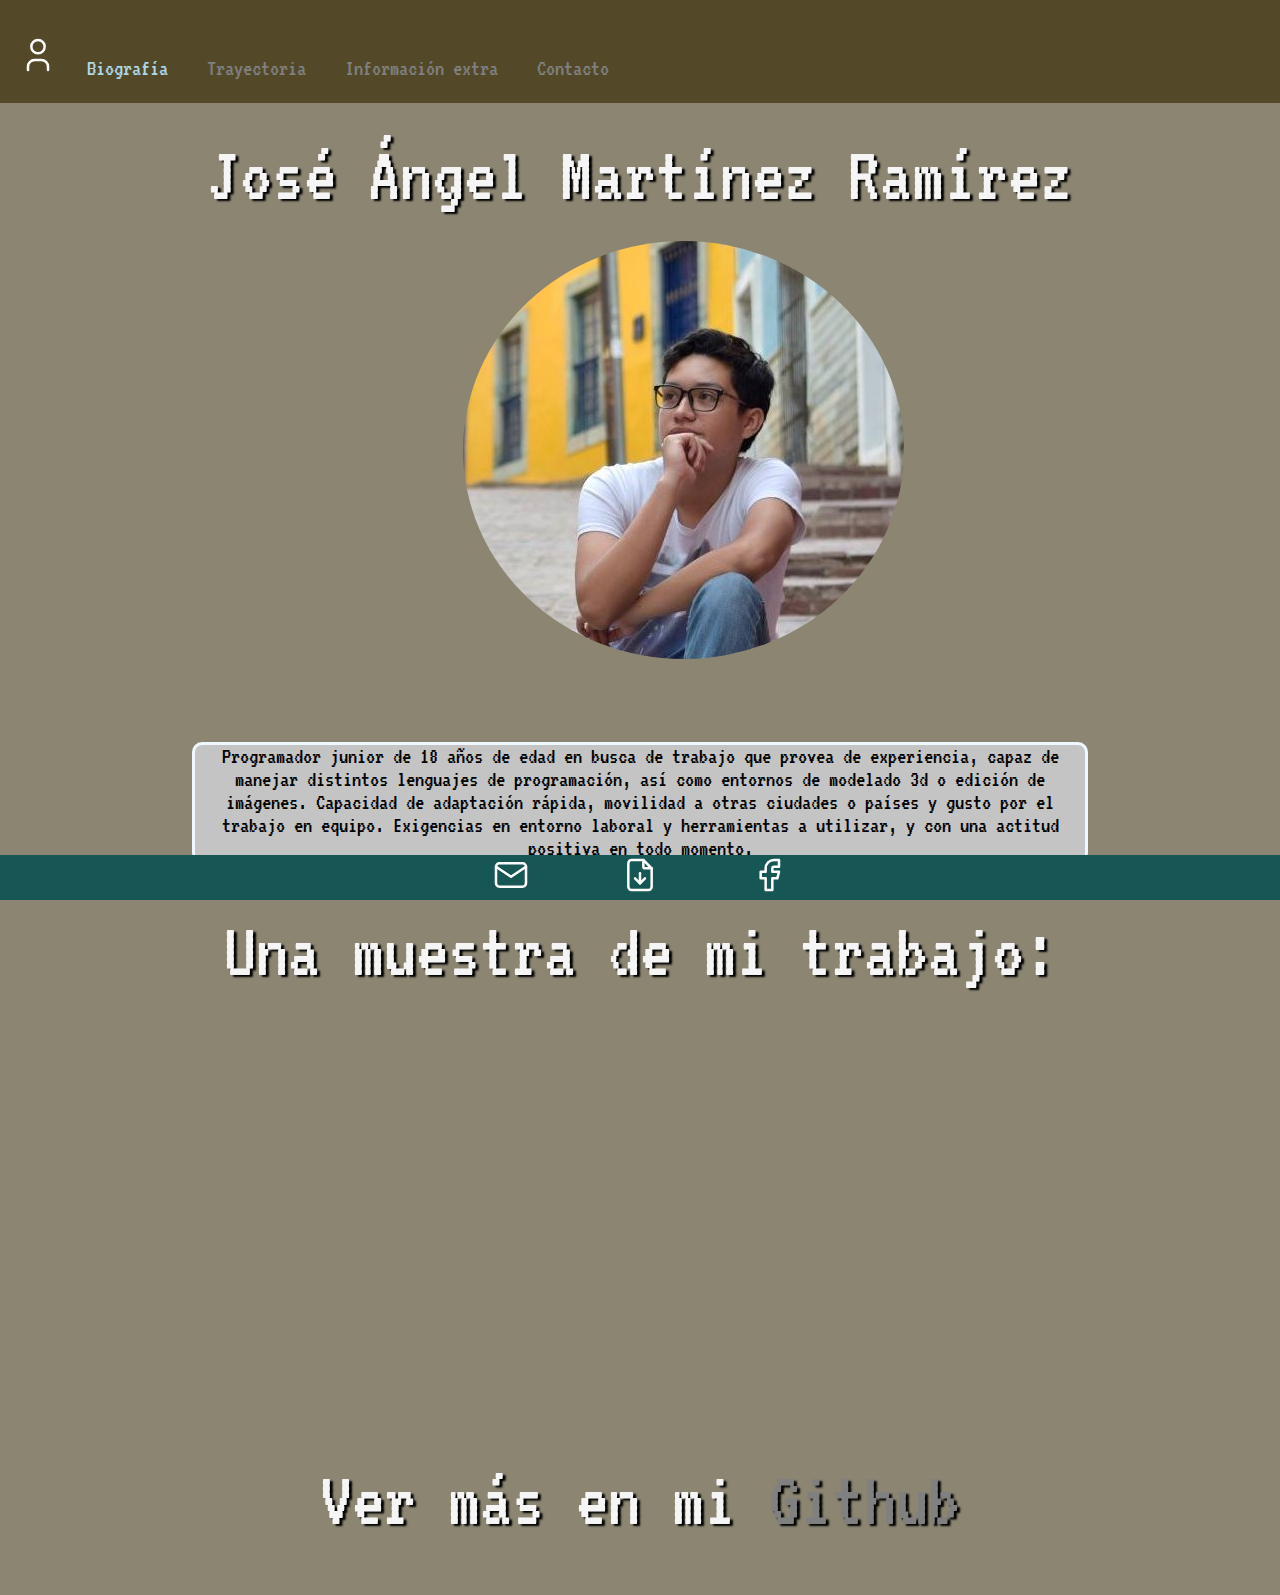
<file: index.html>
<!DOCTYPE html>
<html lang="es">
<head>
	<!--Codificación de caracteres-->
	<meta charset="UTF-8">
	<meta name="viewport" content="width=device-width, initial-scale=1.0">
	<meta name="description" content="Currículum de José Ángel Martínez."/>

	<!--Metatags para CSS-->
	<link rel="stylesheet" type="text/css" href="css/styles.css">

	<!-- Google Fonts -->
	<link rel="preconnect" href="https://fonts.googleapis.com">
	<link rel="preconnect" href="https://fonts.gstatic.com" crossorigin>
	<link href="https://fonts.googleapis.com/css2?family=VT323&display=swap" rel="stylesheet">

	<title>Currículum Vitae</title>
	<link rel="shortcut icon" href="img/pngwing.com (1).png">

</head>

<body>

	<header>
		<div class="logo">
			<a href="index.html">
				<!-- svg logo -->
				<svg xmlns="http://www.w3.org/2000/svg" class="icon icon-tabler icon-tabler-user" width="40" height="40" viewBox="0 0 24 24" stroke-width="1.5" stroke="#ffffff" fill="none" stroke-linecap="round" stroke-linejoin="round">
					<path stroke="none" d="M0 0h24v24H0z" fill="none"/>
					<circle cx="12" cy="7" r="4" />
					<path d="M6 21v-2a4 4 0 0 1 4 -4h4a4 4 0 0 1 4 4v2" />
				</svg>
			</a>
		</div>
		<!-- Nav -->
		<nav>
			<ul>
				<li><a class="estas_aqui"href="index.html">Biografía</a></li>
				<li><a href="miTrabajo.html">Trayectoria</a></li>
				<li><a href="libre.html">Información extra</a></li>
				<li><a href="contacto.html">Contacto</a></li>
			</ul>	
		</nav>
	</header>

	<main class="inicio">
		<section>
			<div class="titulo">
				<p>José Ángel Martínez Ramírez</p>
			</div>
			<div class="profile_pic">
				<img src="img/profile.jpg" alt="Foto de perfil">
			</div>
			<br>
			<p class="texto__borde">Programador junior de 18 años de edad en busca de trabajo que provea de experiencia, capaz de manejar distintos lenguajes de programación, así como entornos de modelado 3d o edición de imágenes. Capacidad de adaptación rápida, movilidad a otras ciudades o países y gusto por el trabajo en equipo. Exigencias en entorno laboral y herramientas a utilizar, y con una actitud positiva en todo momento.</p>

		</section>
		<br>
		<div class="titulo">
			<p>Una muestra de mi trabajo:</p>

			<iframe width="560" height="315" src="https://www.youtube.com/embed/M5Vd662owxA" title="YouTube video player" frameborder="0" allow="accelerometer; autoplay; clipboard-write; encrypted-media; gyroscope; picture-in-picture" allowfullscreen></iframe>
		</div>
		<p class="titulo abajo">Ver más en mi <a href="https://github.com/AngelMtz02" target="_blank">Github</a></p>
	</main>

	<!-- footer -->
	<footer>
		<ul class="footer__descarga">
			<!-- Mail -->
			<li>
				<a href="https://mail.google.com/mail/u/0/#inbox" target="_blank">
					<svg xmlns="http://www.w3.org/2000/svg" class="icon icon-tabler icon-tabler-mail" width="40" height="40" viewBox="0 0 24 24" stroke-width="1.5" stroke="#ffffff" fill="none" stroke-linecap="round" stroke-linejoin="round">
						<path stroke="none" d="M0 0h24v24H0z" fill="none"/>
						<rect x="3" y="5" width="18" height="14" rx="2" />
						<polyline points="3 7 12 13 21 7" />
					</svg>
				</a>
			</li>
			<!-- Descarga png -->
			<li>
				<a href="img/Frame Curso.JPG" target="_blank">
					<svg xmlns="http://www.w3.org/2000/svg" class="icon icon-tabler icon-tabler-file-download" width="40" height="40" viewBox="0 0 24 24" stroke-width="1.5" stroke="#ffffff" fill="none" stroke-linecap="round" stroke-linejoin="round">
						<path stroke="none" d="M0 0h24v24H0z" fill="none"/>
						<path d="M14 3v4a1 1 0 0 0 1 1h4" />
						<path d="M17 21h-10a2 2 0 0 1 -2 -2v-14a2 2 0 0 1 2 -2h7l5 5v11a2 2 0 0 1 -2 2z" />
						<line x1="12" y1="11" x2="12" y2="17" />
						<polyline points="9 14 12 17 15 14" />
					</svg>
				</a>
			</li>
			<!-- Facebook -->
			<li>
				<a href="https://www.facebook.com/profile.php?id=100010049651573" target="_blank">
					<svg xmlns="http://www.w3.org/2000/svg" class="icon icon-tabler icon-tabler-brand-facebook" width="40" height="40" viewBox="0 0 24 24" stroke-width="1.5" stroke="#ffffff" fill="none" stroke-linecap="round" stroke-linejoin="round">
						<path stroke="none" d="M0 0h24v24H0z" fill="none"/>
						<path d="M7 10v4h3v7h4v-7h3l1 -4h-4v-2a1 1 0 0 1 1 -1h3v-4h-3a5 5 0 0 0 -5 5v2h-3" />
					</svg>
				</a>
			</li>
		</ul>
	</footer>

</body>
</html>
</file>
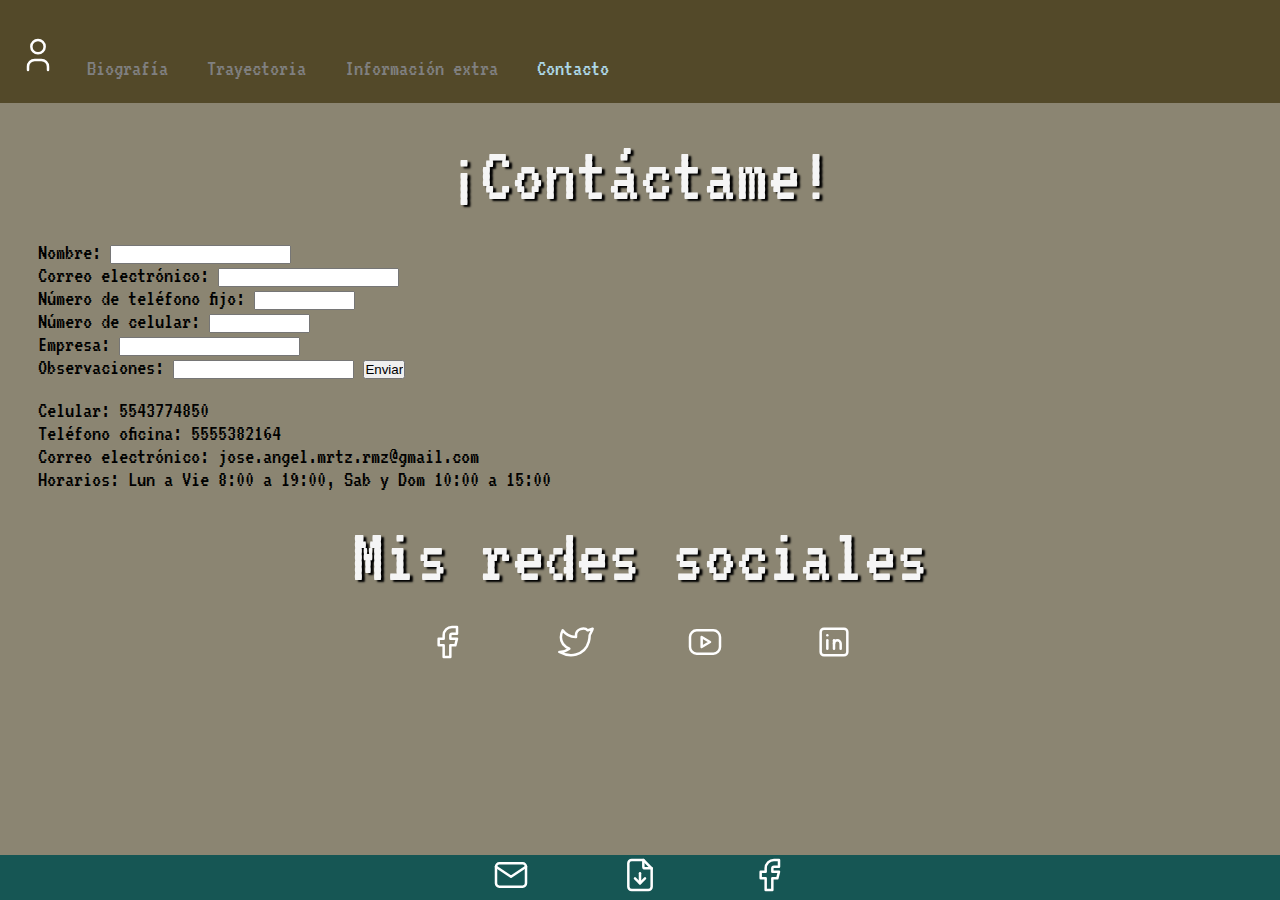
<file: contacto.html>
<!DOCTYPE html>
<html lang="es">
<head>
	<!--Codificación de caracteres-->
	<meta charset="UTF-8">
	<meta name="viewport" content="width=device-width, initial-scale=1.0">
	<meta name="description" content="Contacto"/>

	<!--Metatags para CSS-->
	<link rel="stylesheet" type="text/css" href="css/styles.css">

	<!-- Google Fonts -->
	<link rel="preconnect" href="https://fonts.googleapis.com">
	<link rel="preconnect" href="https://fonts.gstatic.com" crossorigin>
	<link href="https://fonts.googleapis.com/css2?family=VT323&display=swap" rel="stylesheet">

	<title>Contacto | JAMR</title>
	<link rel="shortcut icon" href="img/pngwing.com (1).png">

</head>

<body>

	<header>
		<div class="logo">
			<a href="index.html">
				<!-- svg logo -->
				<svg xmlns="http://www.w3.org/2000/svg" class="icon icon-tabler icon-tabler-user" width="40" height="40" viewBox="0 0 24 24" stroke-width="1.5" stroke="#ffffff" fill="none" stroke-linecap="round" stroke-linejoin="round">
					<path stroke="none" d="M0 0h24v24H0z" fill="none"/>
					<circle cx="12" cy="7" r="4" />
					<path d="M6 21v-2a4 4 0 0 1 4 -4h4a4 4 0 0 1 4 4v2" />
				</svg>
			</a>
		</div>
		<!-- Nav -->
		<nav>
			<ul>
				<li><a href="index.html">Biografía</a></li>
				<li><a href="miTrabajo.html">Trayectoria</a></li>
				<li><a href="libre.html">Información extra</a></li>
				<li><a class="estas_aqui" href="contacto.html">Contacto</a></li>
			</ul>	
		</nav>
	</header>

	<main class="contacto2">
		<p class="titulo">¡Contáctame!</p>
		

		<form action="">
			<label for="nombre">Nombre:</label>
			<input type="text" id="nombre">
			<br>
			<label for="correo">Correo electrónico:</label>
			<input type="email" id="correo">
			<br>
			<label for="telefono1">Número de teléfono fijo:</label>
			<input type="tel" id="telefono" size="10">
			<br>
			<label for="telefono2">Número de celular:</label>
			<input type="tel" id="telefono2" size="10">
			<br>
			<label for="empresa">Empresa:</label>
			<input type="text" id="empresa">
			<br>
			<label for="obsevaciones">Observaciones:</label>
			<input type="text-area" id="observaciones">
			<input type="submit" value="Enviar">
		</form>
		<div class="bloque">
			<p>Celular: 5543774850</p>
			<p>Teléfono oficina: 5555382164</p>
			<p>Correo electrónico: jose.angel.mrtz.rmz@gmail.com</p>
			<p>Horarios: Lun a Vie 8:00 a 19:00, Sab y Dom 10:00 a 15:00</p>
		</div>
		<p class="titulo">Mis redes sociales</p>
		<ul class="footer__descarga">
			<li>
				<a href="https://www.facebook.com/profile.php?id=100010049651573" target="_blank">
					<svg xmlns="http://www.w3.org/2000/svg" class="icon icon-tabler icon-tabler-brand-facebook" width="40" height="40" viewBox="0 0 24 24" stroke-width="1.5" stroke="#ffffff" fill="none" stroke-linecap="round" stroke-linejoin="round">
						<path stroke="none" d="M0 0h24v24H0z" fill="none"/>
						<path d="M7 10v4h3v7h4v-7h3l1 -4h-4v-2a1 1 0 0 1 1 -1h3v-4h-3a5 5 0 0 0 -5 5v2h-3" />
					</svg>
				</a>
			</li>
			<li>
				<a href="https://twitter.com/angel_mtz_02" target="_blank">
					<svg xmlns="http://www.w3.org/2000/svg" class="icon icon-tabler icon-tabler-brand-twitter" width="40" height="40" viewBox="0 0 24 24" stroke-width="1.5" stroke="#ffffff" fill="none" stroke-linecap="round" stroke-linejoin="round">
						<path stroke="none" d="M0 0h24v24H0z" fill="none"/>
						<path d="M22 4.01c-1 .49 -1.98 .689 -3 .99c-1.121 -1.265 -2.783 -1.335 -4.38 -.737s-2.643 2.06 -2.62 3.737v1c-3.245 .083 -6.135 -1.395 -8 -4c0 0 -4.182 7.433 4 11c-1.872 1.247 -3.739 2.088 -6 2c3.308 1.803 6.913 2.423 10.034 1.517c3.58 -1.04 6.522 -3.723 7.651 -7.742a13.84 13.84 0 0 0 .497 -3.753c-.002 -.249 1.51 -2.772 1.818 -4.013z" />
					</svg>
				</a>
			</li>
			<li>
				<a href="https://www.youtube.com/channel/UCCpp8vycz3h7y5UnD4eYtDg" target="_blank">
					<svg xmlns="http://www.w3.org/2000/svg" class="icon icon-tabler icon-tabler-brand-youtube" width="40" height="40" viewBox="0 0 24 24" stroke-width="1.5" stroke="#ffffff" fill="none" stroke-linecap="round" stroke-linejoin="round">
						<path stroke="none" d="M0 0h24v24H0z" fill="none"/>
						<rect x="3" y="5" width="18" height="14" rx="4" />
						<path d="M10 9l5 3l-5 3z" />
					</svg>
				</a>
			</li>
			<li>
				<a href="https://mx.linkedin.com/">
					<svg xmlns="http://www.w3.org/2000/svg" class="icon icon-tabler icon-tabler-brand-linkedin" width="40" height="40" viewBox="0 0 24 24" stroke-width="1.5" stroke="#ffffff" fill="none" stroke-linecap="round" stroke-linejoin="round">
						<path stroke="none" d="M0 0h24v24H0z" fill="none"/>
						<rect x="4" y="4" width="16" height="16" rx="2" />
						<line x1="8" y1="11" x2="8" y2="16" />
						<line x1="8" y1="8" x2="8" y2="8.01" />
						<line x1="12" y1="16" x2="12" y2="11" />
						<path d="M16 16v-3a2 2 0 0 0 -4 0" />
					</svg>
				</a>
			</li>
		</ul>

	</main>


	<footer>
		<ul class="footer__descarga">
			<!-- Mail -->
			<li>
				<a href="https://mail.google.com/mail/u/0/#inbox" target="_blank">
					<svg xmlns="http://www.w3.org/2000/svg" class="icon icon-tabler icon-tabler-mail" width="40" height="40" viewBox="0 0 24 24" stroke-width="1.5" stroke="#ffffff" fill="none" stroke-linecap="round" stroke-linejoin="round">
						<path stroke="none" d="M0 0h24v24H0z" fill="none"/>
						<rect x="3" y="5" width="18" height="14" rx="2" />
						<polyline points="3 7 12 13 21 7" />
					</svg>
				</a>
			</li>
			<!-- Descarga png -->
			<li>
				<a href="img/Frame Curso.JPG" target="_blank">
					<svg xmlns="http://www.w3.org/2000/svg" class="icon icon-tabler icon-tabler-file-download" width="40" height="40" viewBox="0 0 24 24" stroke-width="1.5" stroke="#ffffff" fill="none" stroke-linecap="round" stroke-linejoin="round">
						<path stroke="none" d="M0 0h24v24H0z" fill="none"/>
						<path d="M14 3v4a1 1 0 0 0 1 1h4" />
						<path d="M17 21h-10a2 2 0 0 1 -2 -2v-14a2 2 0 0 1 2 -2h7l5 5v11a2 2 0 0 1 -2 2z" />
						<line x1="12" y1="11" x2="12" y2="17" />
						<polyline points="9 14 12 17 15 14" />
					</svg>
				</a>
			</li>
			<!-- Facebook -->
			<li>
				<a href="https://www.facebook.com/profile.php?id=100010049651573" target="_blank">
					<svg xmlns="http://www.w3.org/2000/svg" class="icon icon-tabler icon-tabler-brand-facebook" width="40" height="40" viewBox="0 0 24 24" stroke-width="1.5" stroke="#ffffff" fill="none" stroke-linecap="round" stroke-linejoin="round">
						<path stroke="none" d="M0 0h24v24H0z" fill="none"/>
						<path d="M7 10v4h3v7h4v-7h3l1 -4h-4v-2a1 1 0 0 1 1 -1h3v-4h-3a5 5 0 0 0 -5 5v2h-3" />
					</svg>
				</a>
			</li>
		</ul>
	</footer>
</body>
</html>
</file>
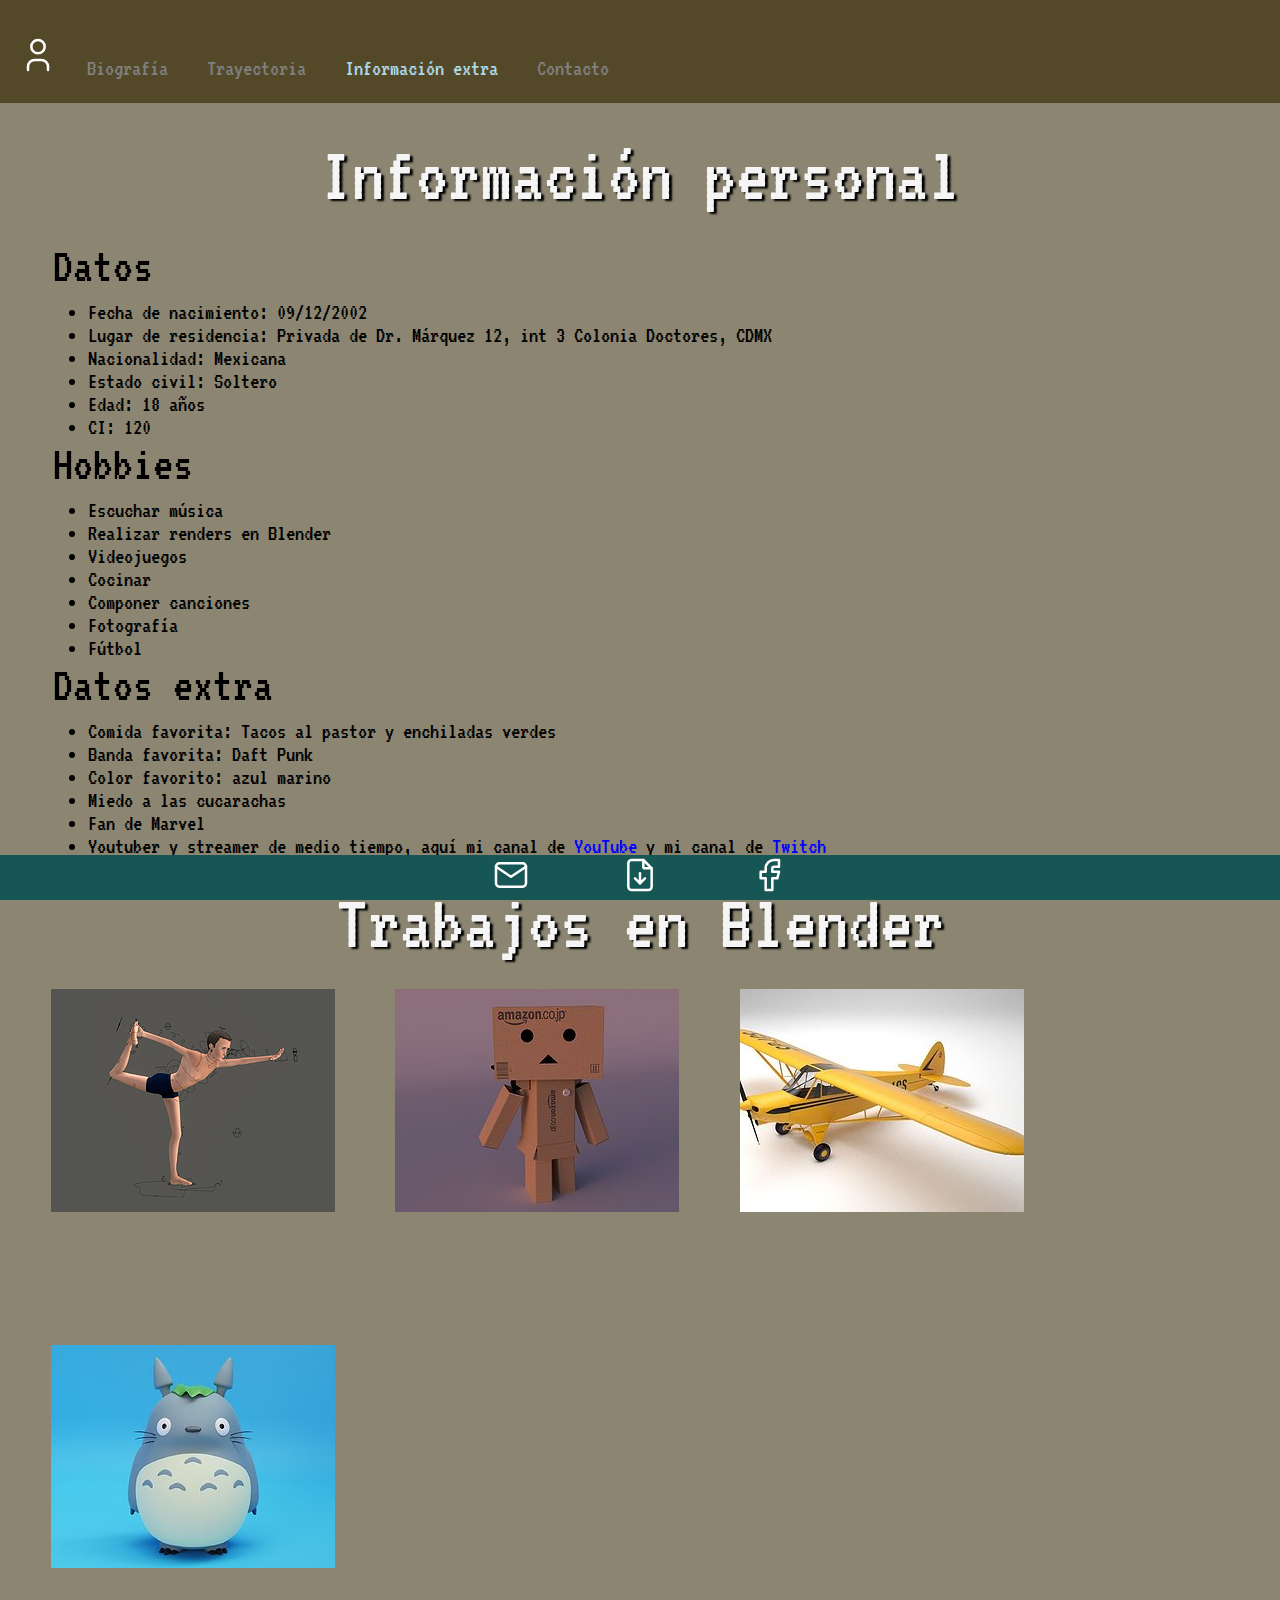
<file: libre.html>
<!DOCTYPE html>
<html lang="es">
<head>
	<!--Codificación de caracteres-->
	<meta charset="UTF-8">
	<meta name="viewport" content="width=device-width, initial-scale=1.0">
	<meta name="description" content="Contacto"/>

	<!--Metatags para CSS-->
	<link rel="stylesheet" type="text/css" href="css/styles.css">

	<!-- Google Fonts -->
	<link rel="preconnect" href="https://fonts.googleapis.com">
	<link rel="preconnect" href="https://fonts.gstatic.com" crossorigin>
	<link href="https://fonts.googleapis.com/css2?family=VT323&display=swap" rel="stylesheet">

	<title>Info extra | JAMR</title>
	<link rel="shortcut icon" href="img/pngwing.com (1).png">

</head>

<body>

	<header>
		<div class="logo">
			<a href="index.html">
				<!-- svg logo -->
				<svg xmlns="http://www.w3.org/2000/svg" class="icon icon-tabler icon-tabler-user" width="40" height="40" viewBox="0 0 24 24" stroke-width="1.5" stroke="#ffffff" fill="none" stroke-linecap="round" stroke-linejoin="round">
					<path stroke="none" d="M0 0h24v24H0z" fill="none"/>
					<circle cx="12" cy="7" r="4" />
					<path d="M6 21v-2a4 4 0 0 1 4 -4h4a4 4 0 0 1 4 4v2" />
				</svg>
			</a>
		</div>
		<!-- Nav -->
		<nav>
			<ul>
				<li><a href="index.html">Biografía</a></li>
				<li><a href="miTrabajo.html">Trayectoria</a></li>
				<li><a class="estas_aqui" href="libre.html">Información extra</a></li>
				<li><a href="contacto.html">Contacto</a></li>
			</ul>	
		</nav>
	</header>

	<main class="libre">
		<p class="titulo">Información personal</p>
		<div class="bloque">
			<p class="subtitulo">Datos</p>
			<ul>
				<li>Fecha de nacimiento: 09/12/2002</li>
				<li>Lugar de residencia: Privada de Dr. Márquez 12, int 3 Colonia Doctores, CDMX</li>
				<li>Nacionalidad: Mexicana</li>
				<li>Estado civil: Soltero</li>
				<li>Edad: 18 años</li>
				<li>CI: 120</li>
			</ul>
		</div>
		<div class="bloque">
			<p class="subtitulo">Hobbies</p>
			<ul>
				<li>Escuchar música</li>
				<li>Realizar renders en Blender</li>
				<li>Videojuegos</li>
				<li>Cocinar</li>
				<li>Componer canciones</li>
				<li>Fotografía</li>
				<li>Fútbol</li>
			</ul>
		</div>
		<div class="bloque">
			<p class="subtitulo">Datos extra</p>
			<ul>
				<li>Comida favorita: Tacos al pastor y enchiladas verdes</li>
				<li>Banda favorita: Daft Punk</li>
				<li>Color favorito: azul marino</li>
				<li>Miedo a las cucarachas</li>
				<li>Fan de Marvel</li>
				<li>Youtuber y streamer de medio tiempo, aquí mi canal de <a class="azul" href="https://www.youtube.com/channel/UCCpp8vycz3h7y5UnD4eYtDg" target="_blank">YouTube</a> y mi canal de <a class="azul" href="https://www.twitch.tv/darkmyer" target="_blank">Twitch</a></li>
			</ul>
		</div>
		<p class="titulo">Trabajos en Blender</p>
		<img src="img/blend1.png" alt="Render 1 en blender">
		<img src="img/blend2.jpg" alt="">
		<img src="img/blend3.jpg" alt="">
		<img src="img/blend4.jpg" alt="">
	</main>


	<footer>
		<ul class="footer__descarga">
			<!-- Mail -->
			<li>
				<a href="https://mail.google.com/mail/u/0/#inbox" target="_blank">
					<svg xmlns="http://www.w3.org/2000/svg" class="icon icon-tabler icon-tabler-mail" width="40" height="40" viewBox="0 0 24 24" stroke-width="1.5" stroke="#ffffff" fill="none" stroke-linecap="round" stroke-linejoin="round">
						<path stroke="none" d="M0 0h24v24H0z" fill="none"/>
						<rect x="3" y="5" width="18" height="14" rx="2" />
						<polyline points="3 7 12 13 21 7" />
					</svg>
				</a>
			</li>
			<!-- Descarga png -->
			<li>
				<a href="img/Frame Curso.JPG" target="_blank">
					<svg xmlns="http://www.w3.org/2000/svg" class="icon icon-tabler icon-tabler-file-download" width="40" height="40" viewBox="0 0 24 24" stroke-width="1.5" stroke="#ffffff" fill="none" stroke-linecap="round" stroke-linejoin="round">
						<path stroke="none" d="M0 0h24v24H0z" fill="none"/>
						<path d="M14 3v4a1 1 0 0 0 1 1h4" />
						<path d="M17 21h-10a2 2 0 0 1 -2 -2v-14a2 2 0 0 1 2 -2h7l5 5v11a2 2 0 0 1 -2 2z" />
						<line x1="12" y1="11" x2="12" y2="17" />
						<polyline points="9 14 12 17 15 14" />
					</svg>
				</a>
			</li>
			<!-- Facebook -->
			<li>
				<a href="https://www.facebook.com/profile.php?id=100010049651573" target="_blank">
					<svg xmlns="http://www.w3.org/2000/svg" class="icon icon-tabler icon-tabler-brand-facebook" width="40" height="40" viewBox="0 0 24 24" stroke-width="1.5" stroke="#ffffff" fill="none" stroke-linecap="round" stroke-linejoin="round">
						<path stroke="none" d="M0 0h24v24H0z" fill="none"/>
						<path d="M7 10v4h3v7h4v-7h3l1 -4h-4v-2a1 1 0 0 1 1 -1h3v-4h-3a5 5 0 0 0 -5 5v2h-3" />
					</svg>
				</a>
			</li>
		</ul>
	</footer>
</body>
</html>
</file>
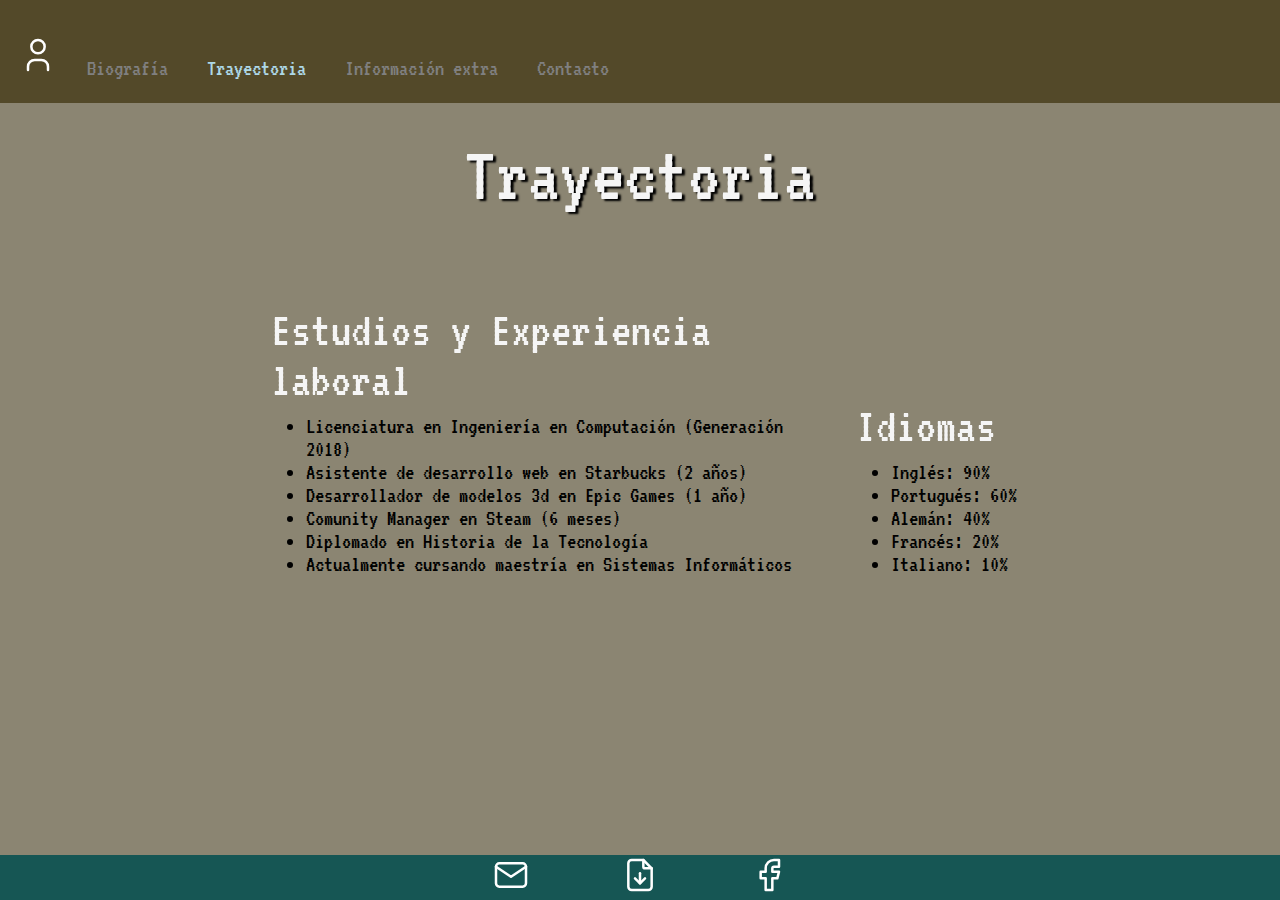
<file: miTrabajo.html>
<!DOCTYPE html>
<html lang="es">
<head>
	<!--Codificación de caracteres-->
	<meta charset="UTF-8">
	<meta name="viewport" content="width=device-width, initial-scale=1.0">
	<meta name="description" content="Contacto"/>

	<!--Metatags para CSS-->
	<link rel="stylesheet" type="text/css" href="css/styles.css">

	<!-- Google Fonts -->
	<link rel="preconnect" href="https://fonts.googleapis.com">
	<link rel="preconnect" href="https://fonts.gstatic.com" crossorigin>
	<link href="https://fonts.googleapis.com/css2?family=VT323&display=swap" rel="stylesheet">

	<title>Trayectoria | JAMR</title>
	<link rel="shortcut icon" href="img/pngwing.com (1).png">

</head>

<body>

	<header>
		<div class="logo">
			<a href="index.html">
				<!-- svg logo -->
				<svg xmlns="http://www.w3.org/2000/svg" class="icon icon-tabler icon-tabler-user" width="40" height="40" viewBox="0 0 24 24" stroke-width="1.5" stroke="#ffffff" fill="none" stroke-linecap="round" stroke-linejoin="round">
					<path stroke="none" d="M0 0h24v24H0z" fill="none"/>
					<circle cx="12" cy="7" r="4" />
					<path d="M6 21v-2a4 4 0 0 1 4 -4h4a4 4 0 0 1 4 4v2" />
				</svg>
			</a>
		</div>
		<!-- Nav -->
		<nav>
			<ul>
				<li><a href="index.html">Biografía</a></li>
				<li><a class="estas_aqui" href="miTrabajo.html">Trayectoria</a></li>
				<li><a href="libre.html">Información extra</a></li>
				<li><a href="contacto.html">Contacto</a></li>
			</ul>	
		</nav>
	</header>

	<main class="trayectoria">
		<p class="titulo">Trayectoria</p>

		<div class="centro bloque1">
			<p class="subtitulo">Estudios y Experiencia laboral</p>
			<ul>
				<li>Licenciatura en Ingeniería en Computación (Generación 2018)</li>
				<li>Asistente de desarrollo web en Starbucks (2 años)</li>
				<li>Desarrollador de modelos 3d en Epic Games (1 año)</li>
				<li>Comunity Manager en Steam (6 meses)</li>
				<li>Diplomado en Historia de la Tecnología</li>
				<li>Actualmente cursando maestría en Sistemas Informáticos</li>
			</ul>
		</div>
		<div class="bloque2">
			<p class="subtitulo">Idiomas</p>
			<ul>
				<li>Inglés: 90%</li>
				<li>Portugués: 60%</li>
				<li>Alemán: 40%</li>
				<li>Francés: 20%</li>
				<li>Italiano: 10%</li>
			</ul>
		</div>
		
		
	</main>


	<footer>
		<ul class="footer__descarga">
			<!-- Mail -->
			<li>
				<a href="https://mail.google.com/mail/u/0/#inbox" target="_blank">
					<svg xmlns="http://www.w3.org/2000/svg" class="icon icon-tabler icon-tabler-mail" width="40" height="40" viewBox="0 0 24 24" stroke-width="1.5" stroke="#ffffff" fill="none" stroke-linecap="round" stroke-linejoin="round">
						<path stroke="none" d="M0 0h24v24H0z" fill="none"/>
						<rect x="3" y="5" width="18" height="14" rx="2" />
						<polyline points="3 7 12 13 21 7" />
					</svg>
				</a>
			</li>
			<!-- Descarga png -->
			<li>
				<a href="img/Frame Curso.JPG" target="_blank">
					<svg xmlns="http://www.w3.org/2000/svg" class="icon icon-tabler icon-tabler-file-download" width="40" height="40" viewBox="0 0 24 24" stroke-width="1.5" stroke="#ffffff" fill="none" stroke-linecap="round" stroke-linejoin="round">
						<path stroke="none" d="M0 0h24v24H0z" fill="none"/>
						<path d="M14 3v4a1 1 0 0 0 1 1h4" />
						<path d="M17 21h-10a2 2 0 0 1 -2 -2v-14a2 2 0 0 1 2 -2h7l5 5v11a2 2 0 0 1 -2 2z" />
						<line x1="12" y1="11" x2="12" y2="17" />
						<polyline points="9 14 12 17 15 14" />
					</svg>
				</a>
			</li>
			<!-- Facebook -->
			<li>
				<a href="https://www.facebook.com/profile.php?id=100010049651573" target="_blank">
					<svg xmlns="http://www.w3.org/2000/svg" class="icon icon-tabler icon-tabler-brand-facebook" width="40" height="40" viewBox="0 0 24 24" stroke-width="1.5" stroke="#ffffff" fill="none" stroke-linecap="round" stroke-linejoin="round">
						<path stroke="none" d="M0 0h24v24H0z" fill="none"/>
						<path d="M7 10v4h3v7h4v-7h3l1 -4h-4v-2a1 1 0 0 1 1 -1h3v-4h-3a5 5 0 0 0 -5 5v2h-3" />
					</svg>
				</a>
			</li>
		</ul>
	</footer>
</body>
</html>
</file>
<file: css/styles.css>
*{
	margin: 0px;
	padding: 0px;
	box-sizing: border-box;

}

a{
	text-decoration: none;
	color: gray;
}

.azul{
	color: blue;
}

a:hover{
	border-bottom: solid white;
	font-weight: bolder;
	color: white;
}

body{
	background-color: #8b8572;
	font-family: 'VT323', monospace;
	color: whitesmoke;
	font-size: 23px;
}

header{
	width: 100%;
	background-color: #534929;
	padding: 18px;
	position: fixed;
	top: 0px;
}

nav{
	display: inline-block;
	padding: 5px;
}

.logo{
	display: inline-block;
	position: left;
	padding-top: 17px;
	margin-right: 15px;
}

nav li{
	display: inline-block;
	margin-right: 30px;
}

.abajo{
	padding-bottom: 30px;
}

.centro{
	margin-left: 20%;
}

.estas_aqui{
	color: lightblue;
}

.titulo{
	text-align: center;
	font-size: 80px;
	margin: 2%;
	text-shadow: 3px 2px 2px black;
}

.subtitulo{
	margin-left: 15px;
	font-size: 50px;
	padding-bottom: 10px;
}

.bloque{
	margin-left: 3%;
	color: black;
}

.bloque1{
	padding-top: 5%;
	display: inline-block;
	width: 45%;
	/*border: solid pink;*/
	padding-bottom: 10px;
}

.bloque2{
	padding-top: 5%;
	display: inline-block;
	width: 30%;
	/*border: solid pink;*/
	padding-bottom: 10px;
}

img{
	margin-left: 4%;
	margin-bottom: 10%;
}

/*footer*/
footer{
	width: 100%;
	background-color: #165654;
	position: fixed;
	bottom: 0px;
}

/*main de la página de inicio*/
main{
	margin-top: 15vh;
}

.texto__borde{
	border: solid aliceblue;
	font-size: .5 em;
	display: inline-block;
	width: 70vw;
	color: black;
	background-color: #c4c4c4;
	border-radius: 10px;
	margin-left: 15vw;
	margin-top: 2vh;
	text-align: center;

}

.footer__descarga{
	margin: auto;
	text-align: center;
}

.footer__descarga li{
	margin-left: 40px;
	margin-right: 40px;
	display: inline-block;
	position: relative;

}

/*Foto de la página principal*/
.profile_pic{
	width: 29%;
	height: 30%;
	margin-left: 35vw;
/*	border: solid black;*/
}

.profile_pic img{
	border-radius: 50%;
}

form{
	margin-left: 3%;
	margin-bottom: 20px;
	color: black;
}

iframe{
	width: 800px;
	height: 400px;
	margin-top: 3vh;
}

main li{
	color: black;
	margin-left: 50px;

}

/*media Queries*/

@media (min-width: 320px) and (max-width: 479px){

	main{
		margin-top: 25vh;
	}

	.profile_pic{
		margin-left: 0vw;
	}

	.profile_pic img{
		width: 350px;
	}

	iframe{
		width: 340px;
		height: 200px;
	}

	.titulo{
		font-size: 50px;
	}

	.subtitulo{
		font-size: 35px;
	}

	.bloque1, .bloque2{
		display: block;
		width: 100vw;
	}
	.inicio{
		height: 225vh;
	}
	.trayectoria{
		height: 120vh;
		margin-top: 30vh;
	}
	.centro{
		margin-left: 0%;
	}
	.footer__descarga li{
		margin-left: 15px;
		margin-right: 15px;
	}
	.libre{
		margin-top: 30vh;
	}
	.contacto2{
		height: 110vh;
		margin-top: 30vh;
	}
</file>
